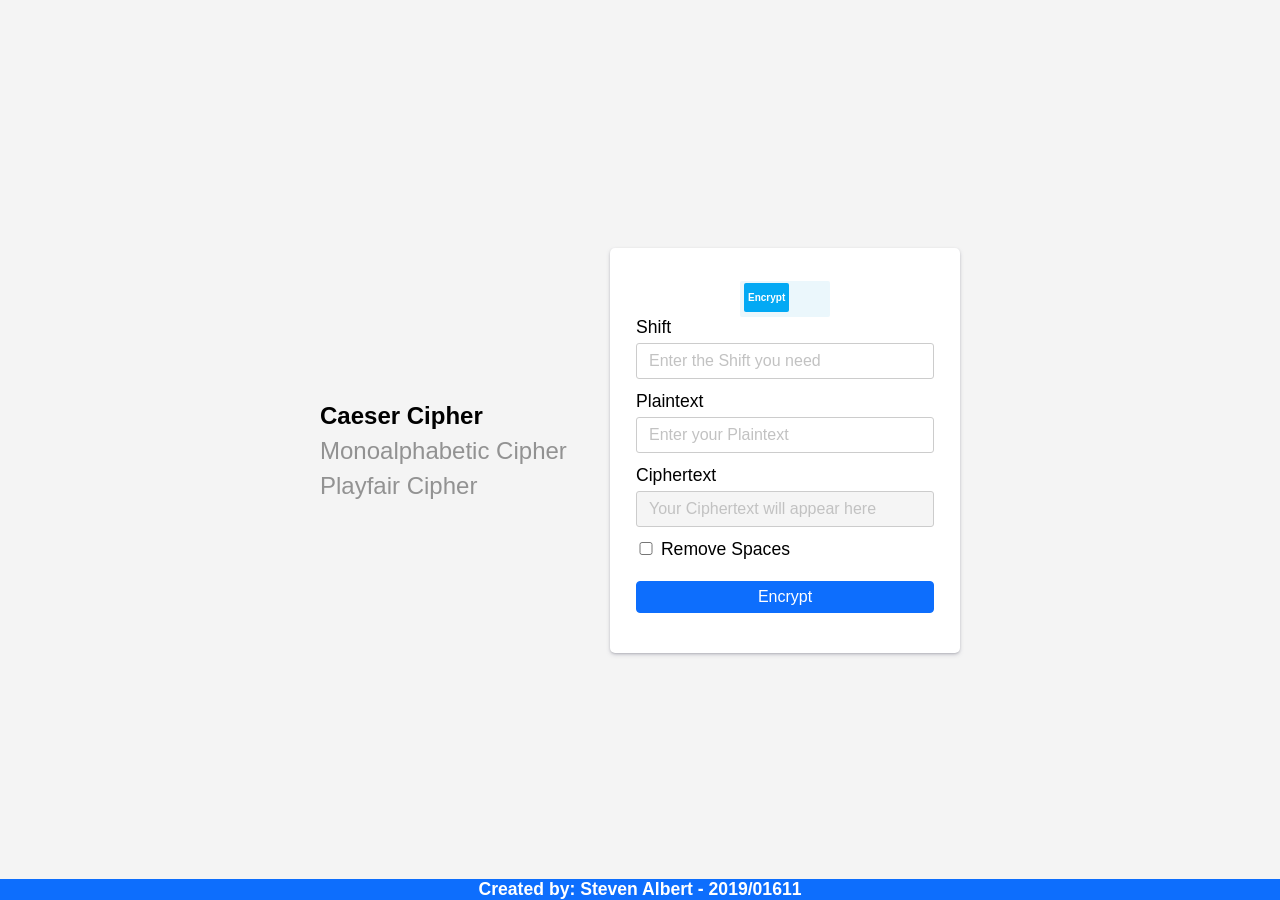
<file: index.html>
<!DOCTYPE html>
<html lang="en">
	<head>
		<title>Encrypt & Decrypt</title>
		<meta name="viewport" content="width=device-width, initial-scale=1.0" />
		<link rel="stylesheet" href="style.css" />
	</head>
	<body>
       
        <div id="menu">
			<ul>
				<li><div class="selected" id="caeser">Caeser Cipher</div></li>
				<li><div class="unselected" id="mono">Monoalphabetic Cipher</div></li>
				<li><div class="unselected" id="playfair">Playfair Cipher</div></li>
			</ul>
        </div>

		<div class="container">
			<div class = "form-container">
			<form action="" method="post" id="form" class="form">                  
                <div class="button b2 form" id="switch">
                    <input type="checkbox"  id="encryptdecryptswitch" class="checkbox" onchange="switchmode(this)" />
                    <div class="knobs"></div>
                    <div class="layer"></div>
                </div>      

				<div class="field" id = "shift">
					<label for="Plaintext" id="shiftlabel">Shift</label>
					<input type="text" id="Shift"  name="Shift"  placeholder="Enter the Shift you need"/>
					<small id="error" class="error"></small>
				</div>
    
				<div class="field">
					<label for="Plaintext" id="plaintextlabel">Plaintext</label>
					<input type="text" id="Plaintext" name="Plaintext" placeholder="Enter your Plaintext" />
				</div>

				<div class="field">
					<label for="Ciphertext" id="ciphertextlabel">Ciphertext</label>
					<input type="text" id="Ciphertext" name="Ciphertext" placeholder="Your Ciphertext will appear here" disabled />
				</div>

                <input type="checkbox" id="removespace" name="removespace" style="width: 20px;"> Remove Spaces</input><br><br>
				
				<div class="field">
					<button type="button" class="full form" id="submit">Encrypt</button>
				</div>
			</form>
		</div>
		<div class="matrix-container" id="matrixdiv">
			<table id="keytable">
				<thead>
					<tr>
				
					</tr>
				</thead>
				<tbody id="tbody">
					
				</tbody>
			</table>
		</div>
		</div>
	
		<div class="footer">
			<p>Created by: Steven Albert - 2019/01611</p>
		</div>
		
		<script src="app.js"></script>
	</body>
</html>
</file>
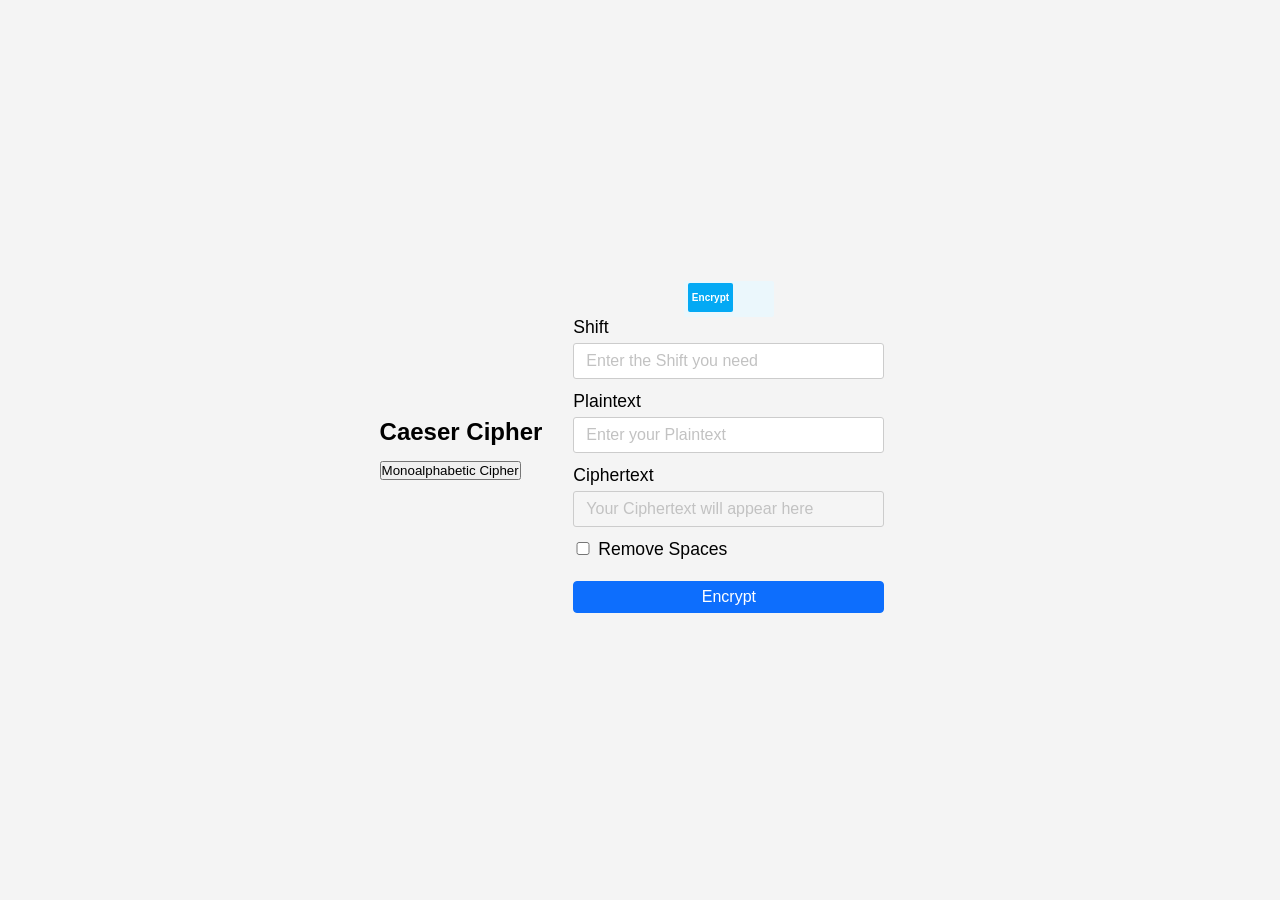
<file: Form.html>
<!DOCTYPE html>
<html lang="en">
	<head>
		<title>Encrypt & Decrypt</title>
		<meta name="viewport" content="width=device-width, initial-scale=1.0" />
		<link rel="stylesheet" href="style.css" />
	</head>
	<body>
       
        <div class="title">
            <button class="selected" id="caeser">Caeser Cipher</button>
            <button class="link" id="mono">Monoalphabetic Cipher</button>
        </div>
		<div class="container">
			<form action="" method="post" id="form" class="form">  
                             
                <div class="button b2 form" id="switch">
                    <input type="checkbox"  id="encryptdecryptswitch" class="checkbox" onchange="switchmode(this)" />
                    <div class="knobs"></div>
                    <div class="layer"></div>
                </div>

            
                    <div class="field" id = "shift">
                        <label for="Plaintext" id="shiftlabel">Shift</label>
                        <input type="text" id="Shift" name="Shift" placeholder="Enter the Shift you need" />
                        <small id="error" class="error"></small>
                    </div>
          

				<div class="field">
					<label for="Plaintext" id="plaintextlabel">Plaintext</label>
					<input type="text" id="Plaintext" name="Plaintext" placeholder="Enter your Plaintext" />
				</div>
				<div class="field">
					<label for="Ciphertext" id="ciphertextlabel">Ciphertext</label>
					<input type="text" id="Ciphertext" name="Ciphertext" placeholder="Your Ciphertext will appear here" disabled />
				</div>
                <input type="checkbox" id="removespace" name="removespace" style="width: 20px;"> Remove Spaces</input><br><br>
				<div class="field">
					<button type="button" class="full form" id="submit">Encrypt</button>
				</div>
			</form>
		</div>

		<script src="app.js"></script>
	</body>
</html>
</file>
<file: style.css>
* {
	margin: 0;
	padding: 0;
	box-sizing: border-box;
}
#menu{
  display: block;
  justify-content:flex-end;
  flex-direction: column;
  padding-right: 1rem;
  pointer-events: none;
  width: 290px;
}

#menu li {
  overflow: hidden;
  line-height: 35px;
}



.form-container {
  width:max-content;
  float: left;
  padding: 10px;
	background-color: #fff;
	border-radius: 5px;
	box-shadow: rgba(50, 50, 93, 0.25) 0px 2px 5px -1px, rgba(0, 0, 0, 0.3) 0px 1px 3px -1px;
  width: 350px;
}  
.matrix-container{
  top: 50%;
  transform: translate(0,50%);
  width:max-content;
  float:right;
  display: none;
  padding-left: 5vh;
  align-self: center;
 
}
table {
  width: 150px;
  border-collapse: collapse;
  overflow: hidden;
  box-shadow: 0 0 20px rgba(0,0,0,0.1);
  justify-content: center;
  align-items: center;
  transition: 0.3s;
}
th, td {
  padding-left: 7px;
  padding-right: 7px;
  background-color: rgba(255,255,255,0.2);
  color: #000000;
  text-align: center;
  transition: 0.3s;
}
th {
  text-align: center;
  transition: 0.3s;
}
thead th {
  background-color: #55608f;
  transition: 0.3s;
}
tbody tr:hover {
  background-color: rgba(114, 114, 114, 0.3);
  transition: 0.3s;
}
tbody td {
  position: relative;
  transition: 0.3s;
}
tbody tr {

  transition: 0.3s;
}
tbody td:hover:before {
  content: "";
  position: absolute;
  left: 0;
  right: 0;
  top: -9999px;
  bottom: -9999px;
  background-color: rgba(114, 114, 114, 0.3);
  transition: 0.3s;
  z-index: -1;
}


.unselected { 
    pointer-events: auto;
    background:none; 
    border:none;  
    display: block;
    color: #929292;
    background: #f4f4f4;

    font-size: 1.5rem;
   
}

.unselected:hover { 
  background:none; 
  display: block;
  border: none;  
  cursor: pointer;

  color: #000000;

  
}

.selected { 
    pointer-events: auto;
    background:none; 
    border:none;  
    display: block;
    color: #000000;
    background: #f4f4f4;

    font-weight: 700;
    font-size: 1.5rem;
    cursor: pointer;
    transform: translate(100,-10px);
 
}
.selected:hover { 
    background:none; 
    border:none;  
    display: block;
    background: #f4f4f4;
 
    font-weight: 700;
    color: #737373;
    transform: translate(100,-10px);
 
}


.error{
    color: red;
}
.footer {
    position: fixed;
    left: 0;
    bottom: 0;
    width: 100%;
    background-color: #0d6efd;
    color: white;
    text-align: center;
    font-weight: 700;
  }
.title{
    font-family: -apple-system, BlinkMacSystemFont, "Segoe UI", Roboto, Oxygen, Ubuntu, Cantarell, "Open Sans",
		"Helvetica Neue", sans-serif;
    display: inline-block;
    max-width:fit-content;
    padding-right: 15px;
    font-size: 2rem;
}
body {

	font-family: -apple-system, BlinkMacSystemFont, "Segoe UI", Roboto, Oxygen, Ubuntu, Cantarell, "Open Sans",
		"Helvetica Neue", sans-serif;
	font-size: 1.1rem;
	background-color: #f4f4f4;
	display: flex;
	align-items: center;
	justify-content: center;
    min-height: 100vh;
    height: max-content;
}

form {
	max-width: 400px;
	margin: 10px auto;
	padding: 0.5rem 1rem;
}

form h1 {
	padding: 5px 0;
	font-size: 1.4rem;
	font-weight: normal;
	text-align: center;
	color: #111;
}

/*! form.css v1.0 | MIT License | https://www.javascripttutorial.net/ */

.field {
	margin-bottom: 0.75rem;
}

.field small {
	color: #dc3545;
}

label {
	display: inline-block;
	margin-bottom: 5px;
	vertical-align: top;
	width: 100%;
}

/* input, textarea */
input,
textarea,
select {
	border: solid 1px #ccc;
	border-radius: 3px;
	display: inline-block;
	padding: 0.5rem 0.75rem;
	width: 100%;
	font-family: inherit;
	font-size: 1rem;
}

input::placeholder {
	color: #c2c2c2;
}

input:focus,
textarea:focus,
select:focus {
	outline: none;
	box-shadow: 0 0 0 2pt rgb(49, 132, 253, 0.5);
}

input[disabled],
textarea[disabled] {
	background-color: #f5f5f5;
	box-shadow: none;
	color: #7a7a7a;
	cursor: not-allowed;
}

/* input error */
input.error,
textarea.error,
select.error {
	border-color: #dc3545;
}

input.error:focus,
textarea.error:focus,
select.error:focus {
	box-shadow: 0 0 0 0.25rem rgb(220 53 69 / 25%);
}

/* input success */
input.success,
textarea.success,
select.success {
	border-color: #198754;
}

input.success:focus,
textarea.success:focus {
	box-shadow: 0 0 0 0.25rem rgb(25 135 84 / 25%);
}

/* button */
.form button {
	background: #0d6efd;
	color: #fff;
	border-radius: 0.25rem;
	font-size: 1rem;
	font-weight: 400;
	border: 1px solid #0d6efd;
	transition: color 0.15s ease-in-out, background-color 0.15s ease-in-out, border-color 0.15s ease-in-out,
		box-shadow 0.15s ease-in-out;
	text-align: center;
	padding: 0.375rem 0.75rem;
}

.form button:hover {
	background: #0b5ed7;
	border-color: #0a58ca;
	cursor: pointer;
}

.form button:focus {
	outline: none;
	color: #fff;
	background-color: #0b5ed7;
	border-color: #0a58ca;
	box-shadow: 0 0 0 0.25rem rgb(49 132 253 / 50%);
}


/* vertical form */
.vertical label,
.vertical input,
.vertical textarea {
	display: block;
	width: 100%;
}

/* horizontal form */
.horizontal .field {
	display: grid;
	grid-template-columns: 20% 1fr;
	gap: 1rem 1rem;
	align-items: center;
	margin-bottom: 1rem;
}
.horizontal .field label {
	grid-column: 1 / 2;
	text-align: left;
}

.horizontal .field label.radio,
.horizontal .field label.checkbox {
	grid-column: 2 / 3;
	text-align: left;
}

.horizontal .field input,
.horizontal .field button,
.horizontal .field small {
	grid-column: 2 / 3;
}

/* Utility classes*/
.half {
	width: 50%;
}
.quarter {
	width: 25%;
}

.full {
	width: 100%;
}
.row {
    display: table-row;
  }
  
  .toggle-button-cover {
    display: table-cell;
    position: relative;
    width: 200px;
    height: 140px;
    box-sizing: border-box;
  }
  
  .button-cover {
    height: 100px;
    margin: 20px;
    background-color: #fff;
    box-shadow: 0 10px 20px -8px #c5d6d6;
    border-radius: 4px;
  }
  
  .button-cover:before {
    counter-increment: button-counter;
    content: counter(button-counter);
    position: absolute;
    right: 0;
    bottom: 0;
    color: #d7e3e3;
    font-size: 12px;
    line-height: 1;
    padding: 5px;
  }
  
  .button-cover,
  .knobs,
  .layer {
    position: absolute;
    top: 0;
    right: 0;
    bottom: 0;
    left: 0;
  }
  
  .button {
    position: relative;
    top: 50%;
    width: 90px;
    height: 36px;
    margin: -20px auto 0 auto;
    overflow: hidden;
  }
  
  .button.r,
  .button.r .layer {
    border-radius: 100px;
  }
  
  .button.b2 {
    align-content:flex-end;
    margin-top: 5px;
    border-radius: 2px;
    position: relative;
  }
  
  .checkbox {
    position: relative;
    width: 100%;
    height: 100%;
    padding: 0;
    margin: 0;
    opacity: 0;
    cursor: pointer;
    z-index: 3;
  }
  
  .knobs {
    z-index: 2;
  }
  
  .layer {
    width: 100%;
    background-color: #ebf7fc;
    transition: 0.3s ease all;
    z-index: 1;
  }
  
#switch .knobs:before {
    content: "Encrypt";
    position: relative;
    top: 4px;
    left: 4px;
    width: 20px;
    height: 10px;
    color: #fff;
    font-size: 10px;
    font-weight: bold;
    text-align: center;
    line-height: 1;
    padding: 9px 4px;
    background-color: #03a9f4;
    border-radius: 2px;
    transition: 0.3s ease all, left 0.3s cubic-bezier(0.18, 0.89, 0.35, 1.15);
  }
  
  #switch .checkbox:active + .knobs:before {
    width: 46px;
  }
  
  #switch .checkbox:checked:active + .knobs:before {
    margin-left: -26px;
  }
  
  #switch .checkbox:checked + .knobs:before {
    content: "Decrypt";
    left: 42px;
    background-color: #f44336;
  }
  
  #switch .checkbox:checked ~ .layer {
    background-color: #fcebeb;
  }
</file>
